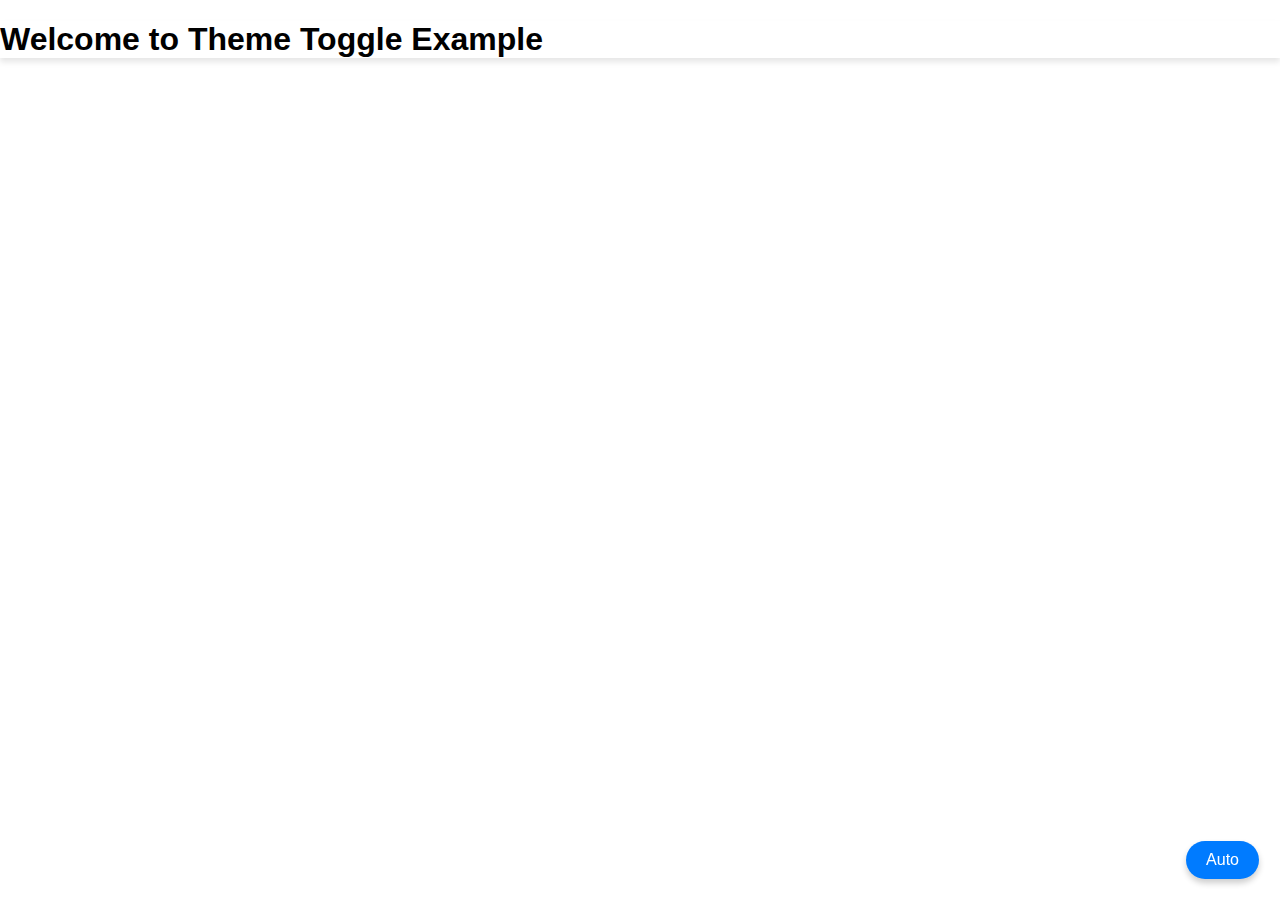
<file: index.html>
<!DOCTYPE html>
<html lang="en">

<head>
	<meta charset="UTF-8">
	<meta name="viewport" content="width=device-width, initial-scale=1.0">
	<title>Theme Toggle</title>
	<link rel="stylesheet" href="styles.css">
</head>

<body>
	<h1>Welcome to Theme Toggle Example</h1>

	<!-- Theme toggle button -->
	<div id="theme-toggle-container">
		<button id="theme-toggle"></button>
	</div>

	<script src="script.js"></script>
</body>

</html>
</file>
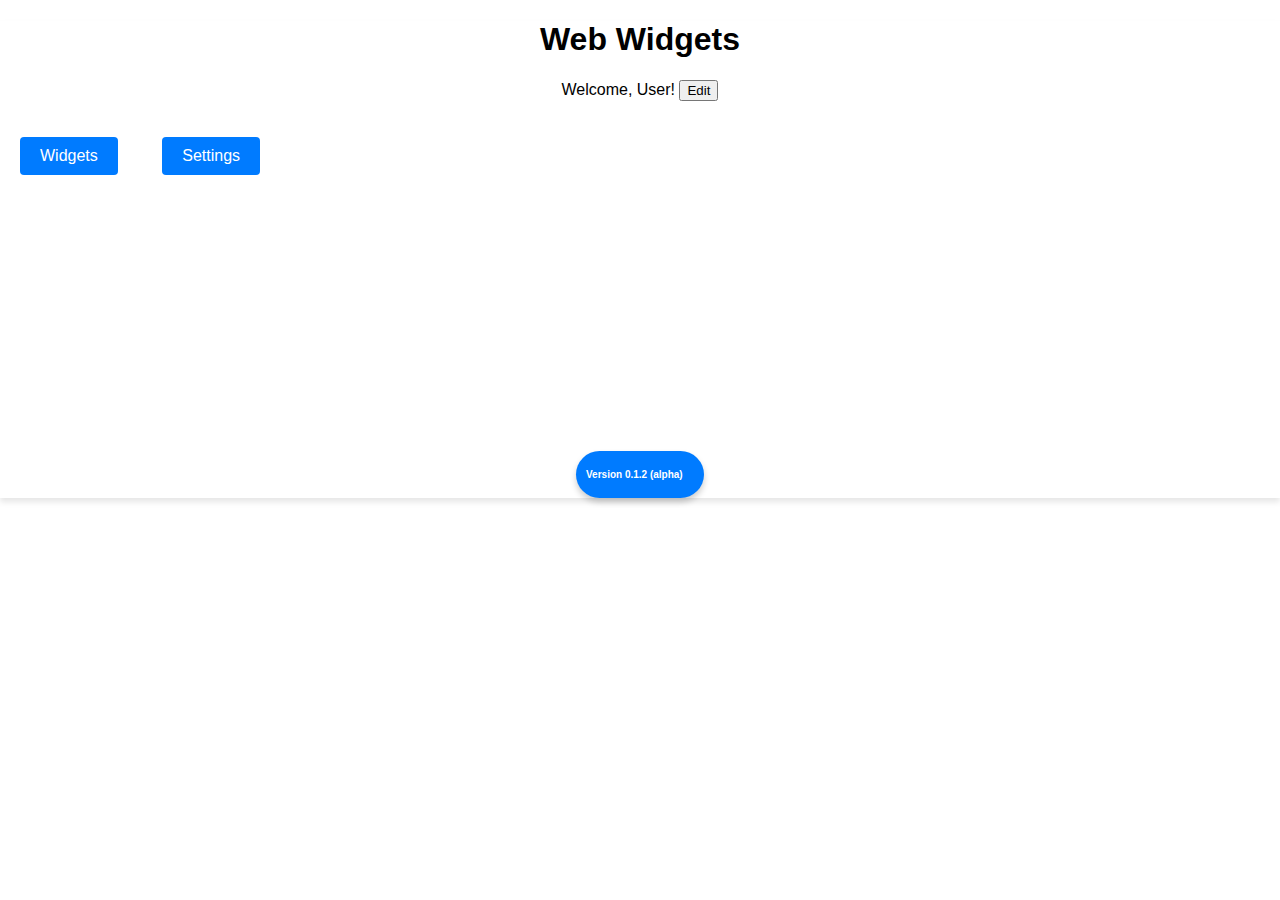
<file: main/index.html>
<!DOCTYPE html>
<html lang="en">

	<head>
		<meta charset="UTF-8">
		<meta name="viewport" content="width=device-width, initial-scale=1.0">
		<meta http-equiv="Content-Security-Policy" content="script-src 'self'">
		<meta name="description"
			content="Web Widgets is a collection of web-based widgets that can be used to perform various tasks.">
		<title>Web Widgets | Home</title>
		<link rel="stylesheet" href="./styles.css">
		<link rel="icon" type="image/x-icon" href="./favicon.png">
		<script src="./cookies/preferences.js" defer></script>
	</head>

	<body>
		<header>
			<center>
				<h1>Web Widgets</h1>
				<p>Welcome, <span id="name">User</span>! <span id="edit"></span></p>
			</center>
		</header>
		<!-- Navigation bar -->
		<main>
			<div class="dropdown">
				<button class="dropbtn">Widgets</button>
				<div class="dropdown-content">
					<div id="widgets-container">
						<!--Calculator coming later-->
						<button id="widgets">
							<a href="./widgets/date&time.html" style="color: white; text-decoration: none;">Clock &
								<!--Calendar coming later--> Calendar</a>
						</button>
						<!--News and weather coming later-->
						<!--Notes coming later-->
						<h4>For Developers (beta)</h4>
						<button id="widgets">
							<a href="./widgets/editor.html" style="color: white; text-decoration: none;">Editor</a>
						</button>
						<button id="widgets">
							<a href="./widgets/iframe.html" style="color: white; text-decoration: none;">iframe</a>
						</button>
						<h4>Very Experimental (expect bugs!)</h4>
						<button id="widgets">
							<a href="./widgets/media.html" style="color: white; text-decoration: none;">Media Player</a>
						</button>
					</div>
				</div>
			</div>

			<!-- Dropdown menu for settings -->
			<div class="dropdown">
				<button class="dropbtn">Settings</button>
				<div class="dropdown-content">
					<div id="settings">
						<!-- Theme toggle button -->
						<div id="theme-toggle-container">
							<button id="theme-toggle">Auto</button>
						</div>
					</div>
				</div>
			</div>
			<div id="version">
				<h4>Version 0.1.2 (alpha)</h4>
			</div>
	</body>

</html>
</file>
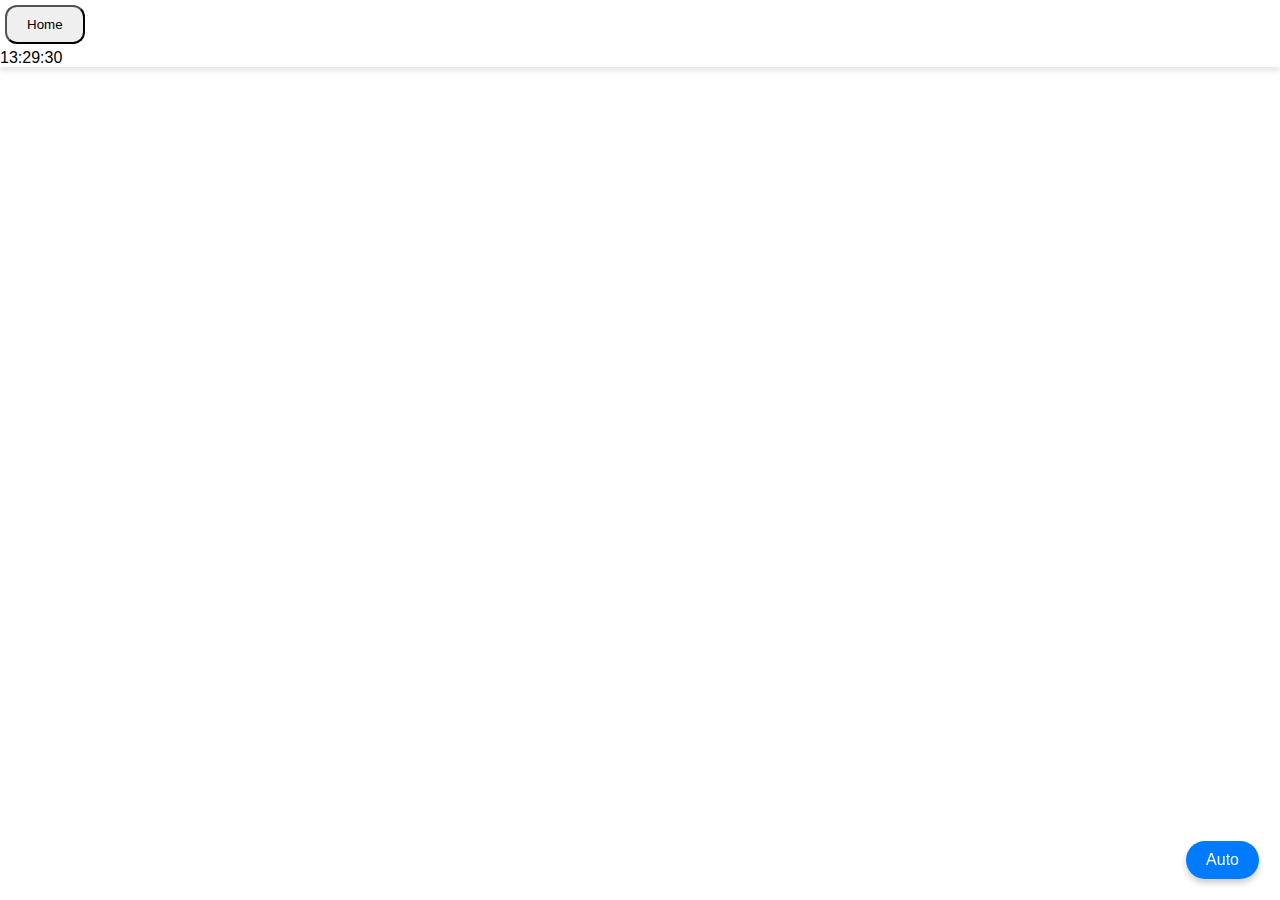
<file: widgets/datetime.html>
<!DOCTYPE html>
<html>

    <head>
        <meta charset="UTF-8">
        <meta name="viewport" content="width=device-width, initial-scale=1.0">
        <title>Clock and Calendar | Web Widgets</title>
        <link rel="stylesheet" href="../styles.css">
        <script src="../cookies/themeCookie.js"></script>
    </head>

    <body onload="startTime()">

        <button onclick="window.location.href='../index.html'">Home</button>

        <div id="txt"></div>

        <script src="/widgets/scripts/clock.js"></script>

        <!-- Theme toggle button -->
        <div id="theme-toggle-container">
            <button id="theme-toggle"></button>
        </div>

    </body>

</html>
</file>
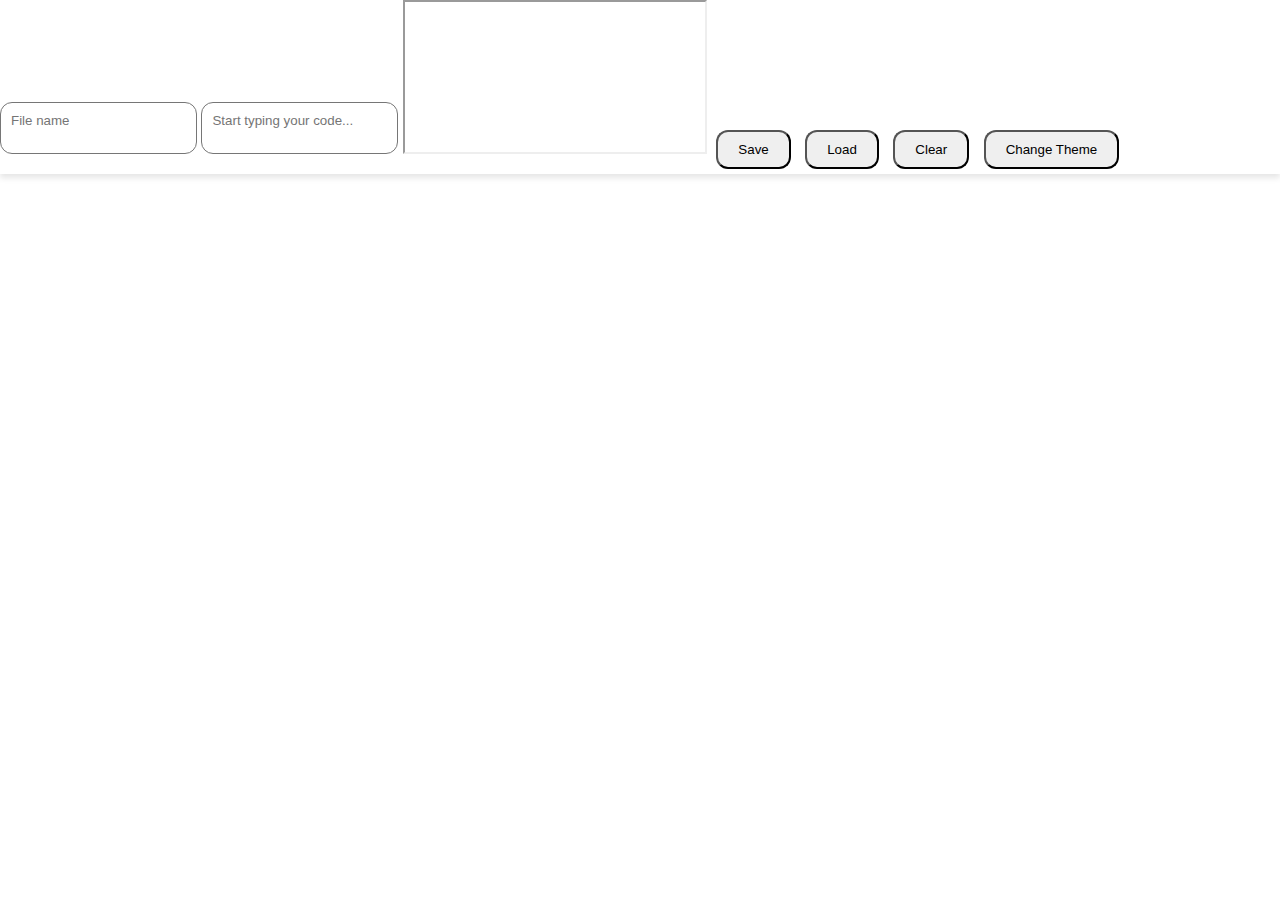
<file: widgets/editor.html>
<!DOCTYPE html>
<html lang="en">
<head>
    <meta charset="UTF-8">
    <meta name="viewport" content="width=device-width, initial-scale=1.0">
    <title>Widget Editor | Web Widgets</title>
    <link rel="stylesheet" href="../styles.css">
    <script src="/widgets/scripts/editor.js"></script>
    <script src="../cookies/themeCookie.js"></script>
</head>

<body>
    <textarea id="filename" placeholder="File name"></textarea>
    <textarea id="editor" placeholder="Start typing your code..." oninput="updatePreview()"></textarea>
    <iframe id="preview" style="background-color: white;" ></iframe>
    <button onclick="saveFile()">Save</button>
    <button onclick="loadFile()">Load</button>
    <button onclick="clearEditor()">Clear</button>
    <button onclick="changeTheme()">Change Theme</button>
</body>
</html>
</file>
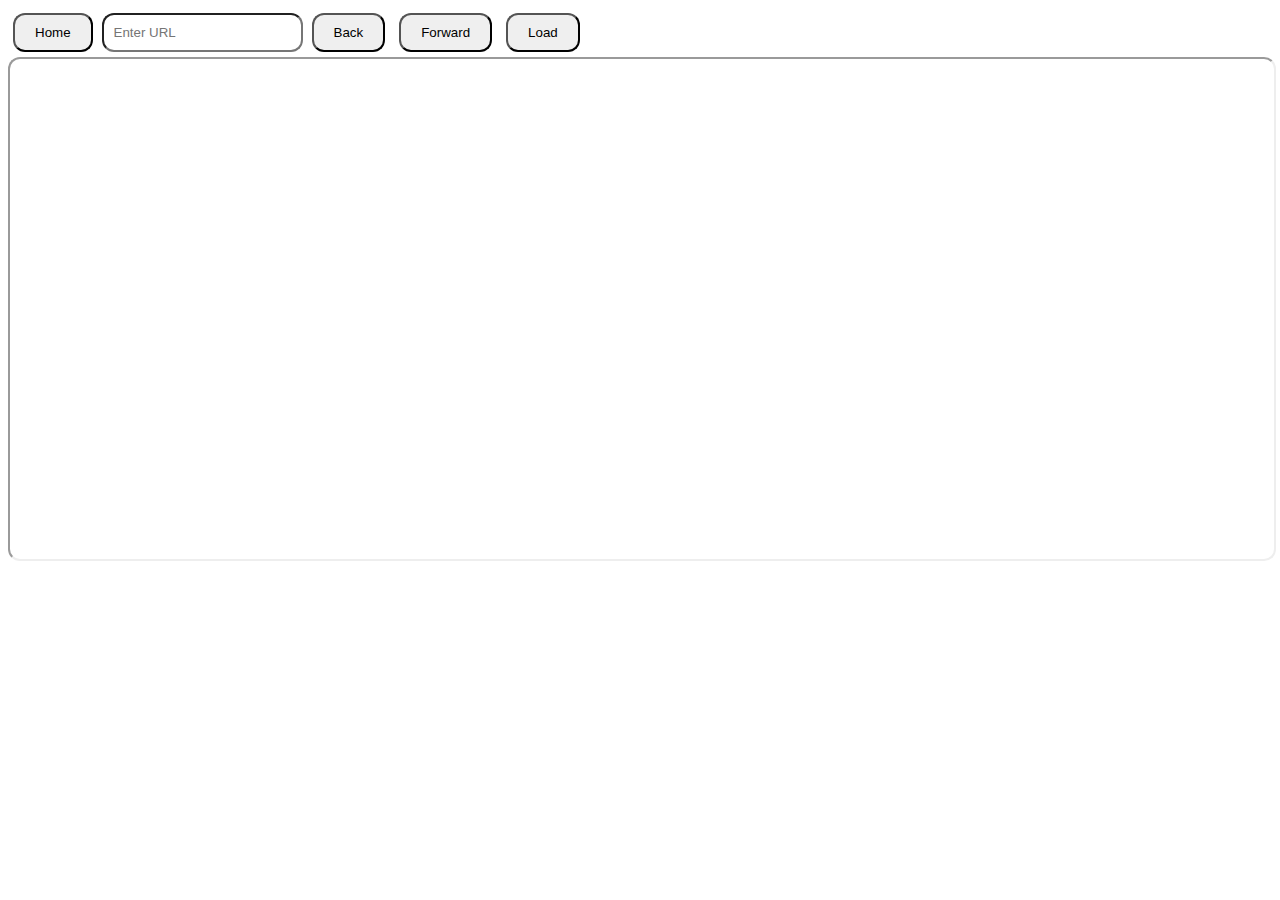
<file: widgets/iframe.html>
<!DOCTYPE html>
<html lang="en">

    <head>
        <meta charset="UTF-8">
        <meta name="viewport" content="width=device-width, initial-scale=1.0">
        <title>iframe Widget | Web Widgets</title>
        <script src="scripts/iframe.js"></script>
        <link rel="stylesheet" href="styles/iframe.css">
    </head>

    <body>
        <button id="homeButton" onclick="window.location.href='../index.html'">Home</button>
        <input type="text" id="input" placeholder="Enter URL">
        <button id="backButton">Back</button>
        <button id="forwardButton">Forward</button>
        <button id="loadButton">Load</button>
        <iframe id="iframe" src="" width="100%" height="500px"></iframe>
    </body>

</html>
</file>
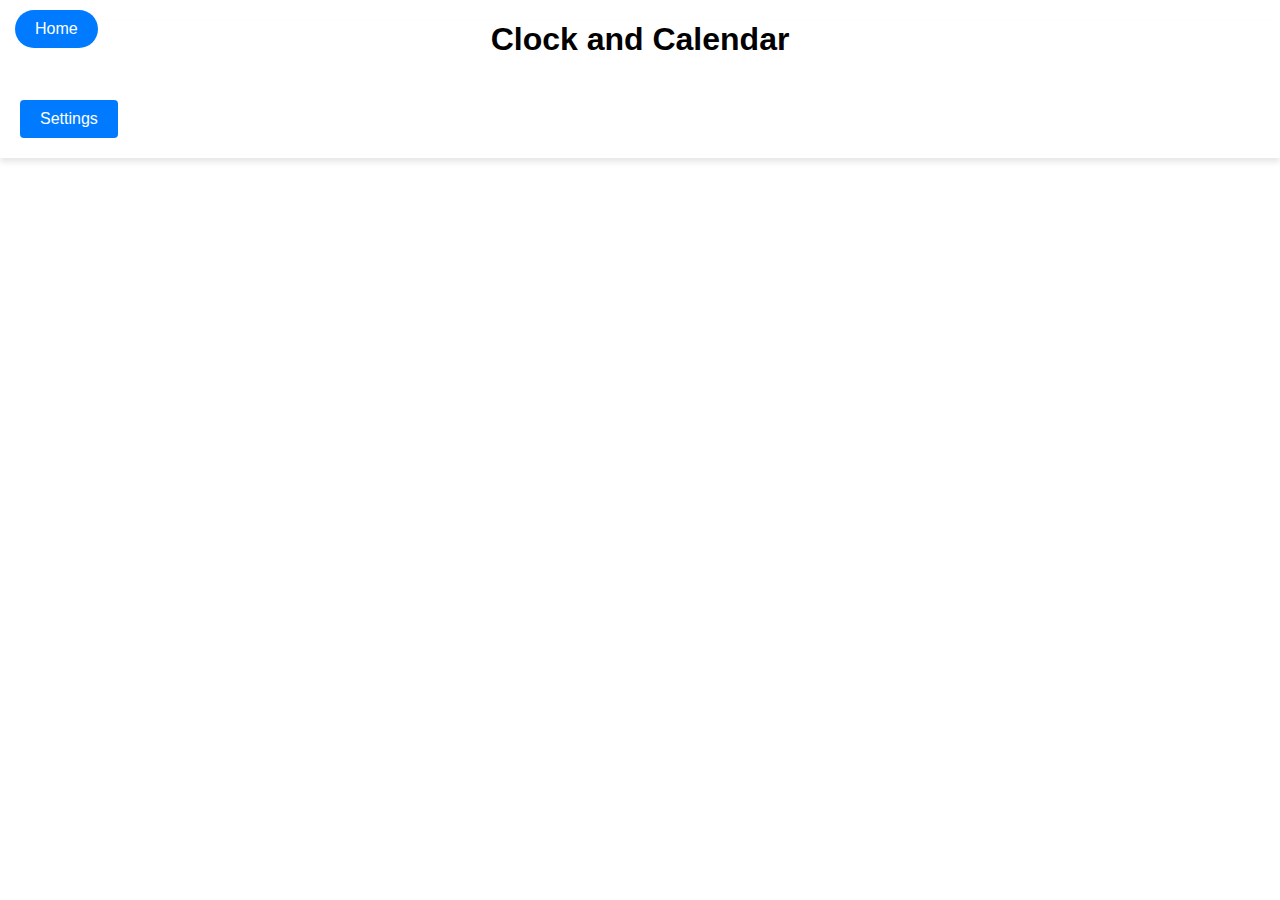
<file: main/widgets/date&time.html>
<!DOCTYPE html>
<html lang="en">
<head>
    <meta charset="UTF-8">
    <meta name="viewport" content="width=device-width, initial-scale=1.0">
    <meta name="description" content="Web Widgets is a collection of web-based widgets that can be used to perform various tasks.">
    <link rel="stylesheet" href="../styles.css">
    <link rel="icon" type="image/x-icon" href="/main/favicon.png">
    <script src="/main/cookies/preferences.js" defer></script>
    <title>Clock and Calendar | Web Widgets</title>
</head>

<body>
    <!-- Navigation bar -->
    <div class="navbar">
        <center>
            <h1>Clock and Calendar</h1>
            <a href="/main/index.html" style="position: absolute; top: 10px; left: 10px;">Home</a>
        </center>
    </div>

    <div id="datetime-container">
        <div id="txt"></div>
        <div id="date"></div>
    </div>

    <!-- Dropdown menu for settings -->
    <div class="dropdown">
        <button class="dropbtn">Settings</button>
        <div class="dropdown-content">
            <div id="settings">
                <div id="time-format">
                    <h3>Time Format</h3>
                    <button id="time-format-12">12-hour</button>
                    <button id="time-format-24">24-hour</button>
                    <button id="show-seconds">Hide Seconds</button>
                </div>
                <div id="date-format">
                    <h3>Date Format</h3>
                    <button id="date-format-mdy">MM/DD/YYYY</button>
                    <button id="date-format-dmy">DD/MM/YYYY</button>
                    <button id="date-format-ymd">YYYY/MM/DD</button>
                </div>
                <!-- Theme toggle button -->
                <div id="theme-toggle-container">
                    <button id="theme-toggle">Auto</button>
                </div>
            </div>
        </div>
    </div>
</body>
</html>
</file>
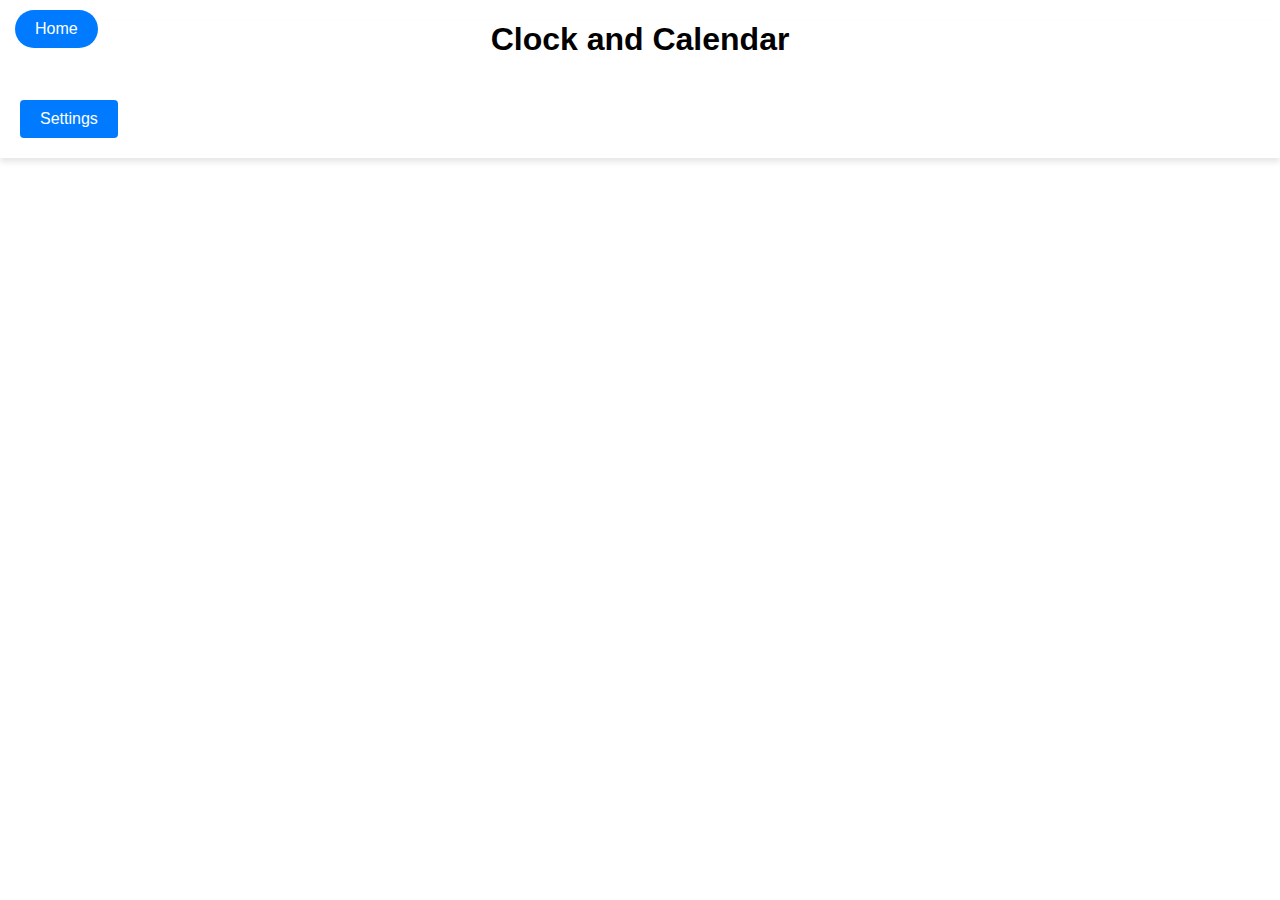
<file: main/widgets/datetime.html>
<!DOCTYPE html>
<html lang="en">
<head>
    <meta charset="UTF-8">
    <meta name="viewport" content="width=device-width, initial-scale=1.0">
    <meta name="description" content="Web Widgets is a collection of web-based widgets that can be used to perform various tasks.">
    <link rel="stylesheet" href="../styles.css">
    <script src="/main/cookies/preferences.js" defer></script>
    <title>Clock and Calendar | Web Widgets</title>
</head>

<body>
    <!-- Navigation bar -->
    <div class="navbar">
        <center>
            <h1>Clock and Calendar</h1>
            <a href="/main/index.html" style="position: absolute; top: 10px; left: 10px;">Home</a>
        </center>
    </div>

    <div id="datetime-container">
        <div id="txt"></div>
        <div id="date"></div>
    </div>

    <!-- Dropdown menu for settings -->
    <div class="dropdown">
        <button class="dropbtn">Settings</button>
        <div class="dropdown-content">
            <div id="settings">
                <div id="time-format">
                    <h3>Time Format</h3>
                    <button id="time-format-12">12-hour</button>
                    <button id="time-format-24">24-hour</button>
                    <button id="show-seconds">Hide Seconds</button>
                </div>
                <div id="date-format">
                    <h3>Date Format</h3>
                    <button id="date-format-mdy">MM/DD/YYYY</button>
                    <button id="date-format-dmy">DD/MM/YYYY</button>
                    <button id="date-format-ymd">YYYY/MM/DD</button>
                </div>
                <!-- Theme toggle button -->
                <div id="theme-toggle-container">
                    <button id="theme-toggle">Auto</button>
                </div>
            </div>
        </div>
    </div>
</body>
</html>
</file>
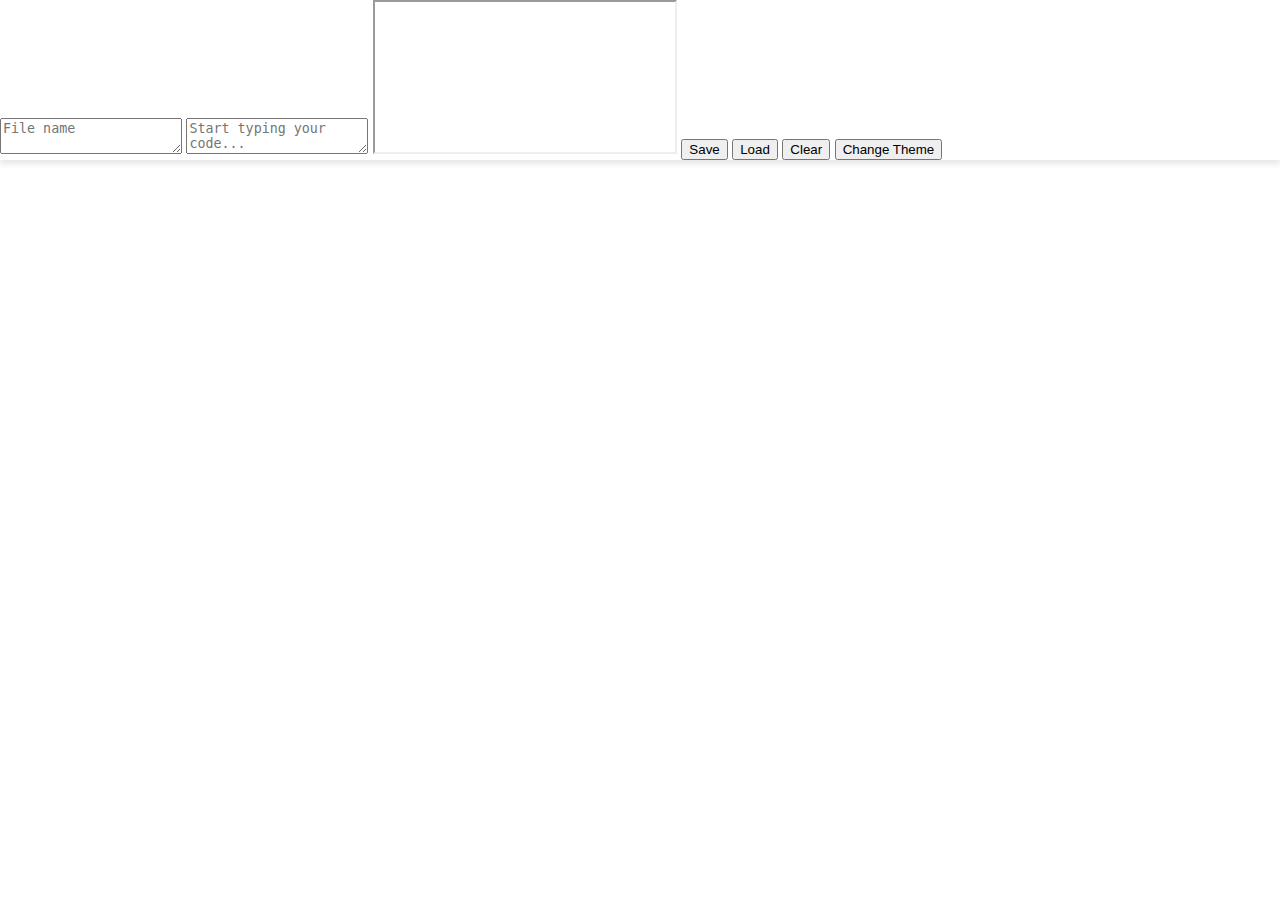
<file: main/widgets/editor.html>
<!DOCTYPE html>
<html lang="en">
<head>
    <meta charset="UTF-8">
    <meta name="viewport" content="width=device-width, initial-scale=1.0">
    <title>Widget Editor | Web Widgets</title>
    <link rel="stylesheet" href="../styles.css">
    <script src="/widgets/scripts/editor.js"></script>
    <script src="/main/cookies/preferences.js"></script>
</head>

<body>
    <textarea id="filename" placeholder="File name"></textarea>
    <textarea id="editor" placeholder="Start typing your code..." oninput="updatePreview()"></textarea>
    <iframe id="preview" style="background-color: white;" aria-live="polite"></iframe>
    <button onclick="saveFile()">Save</button>
    <button onclick="loadFile()">Load</button>
    <button onclick="clearEditor()">Clear</button>
    <button onclick="changeTheme()">Change Theme</button>
</body>
</html>
</file>
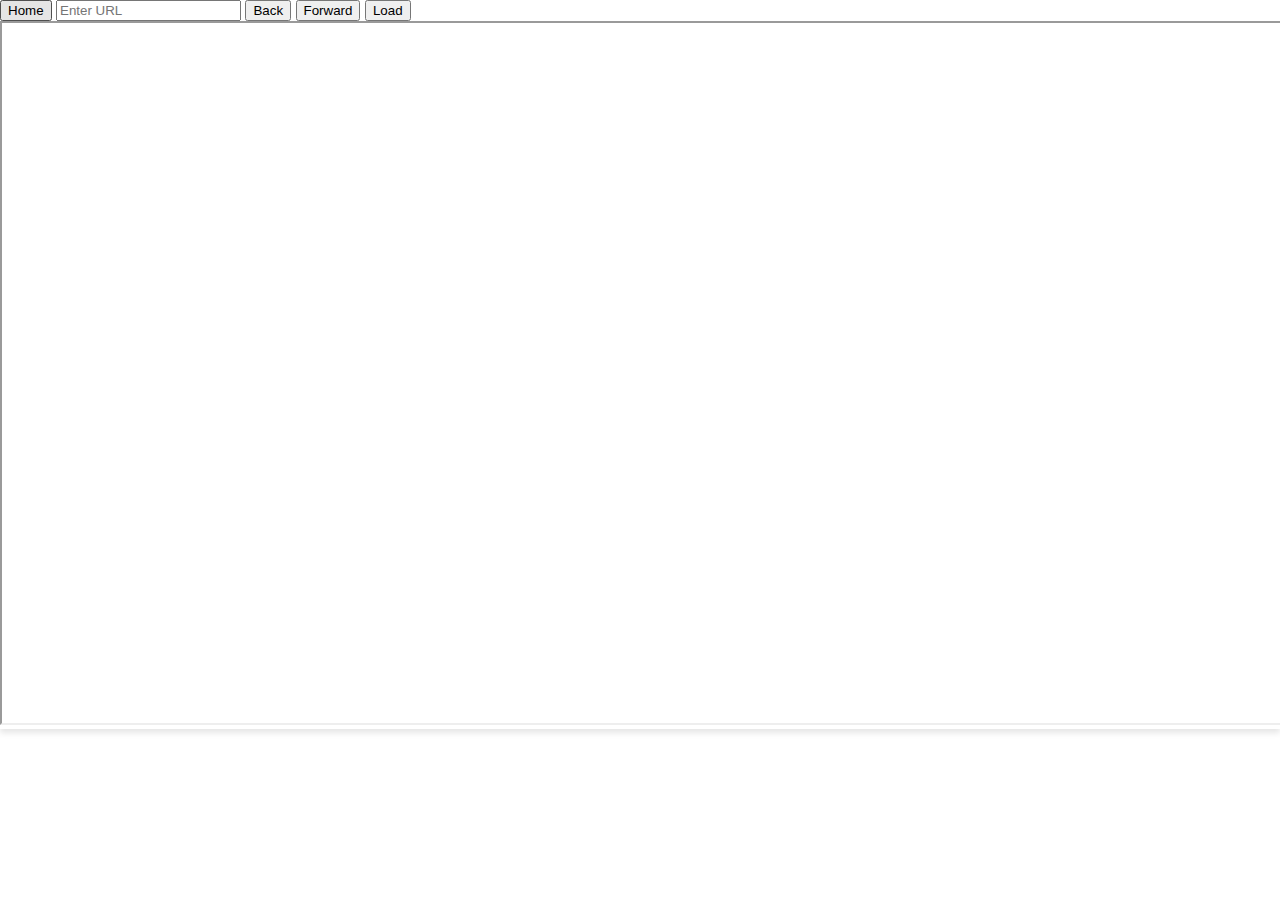
<file: main/widgets/iframe.html>
<!DOCTYPE html>
<html lang="en">

    <head>
        <meta charset="UTF-8">
        <meta name="viewport" content="width=device-width, initial-scale=1.0">
        <title>iframe Widget | Web Widgets</title>
        <script src="/main/widgets/scripts/iframe.js"></script>
        <link rel="stylesheet" href="/main/styles.css">
    </head>

    <body>
        <button id="homeButton" onclick="window.location.href='../index.html'">Home</button>
        <input type="text" id="input" placeholder="Enter URL">
        <button id="backButton">Back</button>
        <button id="forwardButton">Forward</button>
        <button id="loadButton">Load</button>
        <iframe id="iframe" src="" width="100%" height="700px" title="Preview" aria-live="polite"></iframe>
    </body>
</html>
</file>
<file: styles.css>
/* Base styles */
body {
    margin: 0;
    font-family: Arial, sans-serif;
    transition: background-color 0.3s, color 0.3s;
    box-shadow: 0px 4px 6px rgba(0, 0, 0, 0.1);
}

/* Light theme */
body.light {
    background-color: #ffffff;
    color: #000000;
}

/* Dark theme */
body.dark {
    background-color: #000000;
    color: #ffffff;
}

/* Auto theme (matches OS preference) */
body.auto {
    background-color: var(--bg-color, #ffffff);
    color: var(--text-color, #000000);
}

/* Auto theme light and dark */
body.auto-light {
    background-color: #ffffff;
    color: #000000;
}

body.auto-dark {
    background-color: #000000;
    color: #ffffff;
}

/* Button styles */
#theme-toggle-container {
    position: fixed;
    bottom: 16px;
    right: 16px;
}

#theme-toggle {
    background-color: #007bff;
    color: #ffffff;
    border: none;
    border-radius: 24px;
    padding: 10px 20px;
    font-size: 16px;
    cursor: pointer;
    box-shadow: 0 4px 6px rgba(0, 0, 0, 0.2);
    text-transform: capitalize;
    transition: background-color 0.3s;
}

#theme-toggle:hover {
    background-color: #0056b3;
}

/* Iframe styles */
#iframe {
    width: 100%;
    height: 100vh; /* Full viewport height */
    border: none;
    background-color: white;
    padding: 0;
    margin: 0;
    overflow: hidden;
    border-radius: 16px;
}

/* Responsive styles */
@media (max-width: 768px) {
    #iframe {
        height: 70vh; /* Adjust height for smaller screens */
    }
}

@media (max-width: 480px) {
    #iframe {
        height: 50vh; /* Adjust height for very small screens */
    }
}

/* Base styles */
body {
    margin: 0;
    font-family: Arial, sans-serif;
    transition: background-color 0.3s, color 0.3s;
    box-shadow: 0px 4px 6px rgba(0, 0, 0, 0.1);
}

/* Light theme */
body.light {
    background-color: #ffffff;
    color: #000000;
}

/* Dark theme */
body.dark {
    background-color: #000000;
    color: #ffffff;
}

/* Auto theme (matches OS preference) */
body.auto {
    background-color: var(--bg-color, #ffffff);
    color: var(--text-color, #000000);
}

/* Auto theme light and dark */
body.auto-light {
    background-color: #ffffff;
    color: #000000;
}

body.auto-dark {
    background-color: #000000;
    color: #ffffff;
}

/* Button styles */
#theme-toggle-container {
    position: fixed;
    bottom: 16px;
    right: 16px;
}

#theme-toggle {
    background-color: #007bff;
    color: #ffffff;
    border: none;
    border-radius: 24px;
    padding: 10px 20px;
    font-size: 16px;
    cursor: pointer;
    box-shadow: 0 4px 6px rgba(0, 0, 0, 0.2);
    text-transform: capitalize;
    transition: background-color 0.3s;
}

#theme-toggle:hover {
    background-color: #0056b3;
}

/* Editor styles */
.editor {
    width: 100%;
    height: 100%;
    display: flex;
    flex-direction: column;
}

.editor-header {
    display: flex;
    justify-content: space-between;
    align-items: center;
    padding: 16px;
    background-color: #f8f9fa;
    border-bottom: 1px solid #e9ecef;
}

.editor-header h1 {
    margin: 0;
    font-size: 24px;
}

.editor-header button {
    background-color: #007bff;
    color: #ffffff;
    border: none;
    border-radius: 4px;
    padding: 8px 16px;
    font-size: 16px;
    cursor: pointer;
    box-shadow: 0 4px 6px rgba(0, 0, 0, 0.1);
    text-transform: capitalize;
    transition: background-color 0.3s;
}

.editor-header button:hover {
    background-color: #0056b3;
}

.editor-content {
    flex: 1;
    padding: 16px;
    overflow: auto;
}

.editor-footer {
    display: flex;
    justify-content: space-between;
    align-items: center;
    padding: 16px;
    background-color: #f8f9fa;
    border-top: 1px solid #e9ecef;
}

.editor-footer button {
    background-color: #007bff;
    color: #ffffff;
    border: none;
    border-radius: 4px;
    padding: 8px 16px;
    font-size: 16px;
    cursor: pointer;
    box-shadow: 0 4px 6px rgba(0, 0, 0, 0.1);
    text-transform: capitalize;
    transition: background-color 0.3s;
}

.editor-footer button:hover {
    background-color: #0056b3;
}

.editor-footer p {
    margin: 0;
    font-size: 16px;
}

/* Modal styles */
.modal {
    position: fixed;
    top: 0;
    left: 0;
    width: 100%;
    height: 100%;
    background-color: rgba(0, 0, 0, 0.5);
    display: flex;
    justify-content: center;
    align-items: center;
    z-index: 999;
}

.modal-content {
    background-color: #ffffff;
    border-radius: 4px;
    padding: 16px;
    box-shadow: 0 4px 6px rgba(0, 0, 0, 0.1);
}

.modal-header {
    display: flex;
    justify-content: space-between;
    align-items: center;
    padding: 16px;
    background-color: #f8f9fa;
    border-bottom: 1px solid #e9ecef;
}

.modal-header h2 {
    margin: 0;
    font-size: 20px;
}

.modal-body {
    padding: 16px;
}

.modal-footer {
    display: flex;
    justify-content: flex-end;
    align-items: center;
    padding: 16px;
    background-color: #f8f9fa;
    border-top: 1px solid #e9ecef;
}

.modal-footer button {
    background-color: #007bff;
    color: #ffffff;
    border: none;
    border-radius: 4px;
    padding: 8px 16px;
    font-size: 16px;
    cursor: pointer;
    box-shadow: 0 4px 6px rgba(0, 0, 0, 0.1);
    text-transform: capitalize;
    transition: background-color 0.3s;
}

.modal-footer button:hover {
    background-color: #0056b3;
}

/* Notification styles */
.notification {
    position: fixed;
    bottom: 16px;
    right: 16px;
    background-color: #007bff;
    color: #ffffff;
    border-radius: 4px;
    padding: 8px 16px;
    font-size: 16px;
    box-shadow: 0 4px 6px rgba(0, 0, 0, 0.1);
    text-transform: capitalize;
    transition: background-color 0.3s;
}

.notification:hover {
    background-color: #0056b3;
}

/* Tooltip styles */
.tooltip {
    position: relative;
    display: inline-block;
    cursor: pointer;
}

.tooltip .tooltiptext {
    visibility: hidden;
    width: 120px;
    background-color: #000000;
    color: #ffffff;
    text-align: center;
    border-radius: 4px;
    padding: 8px;
    position: absolute;
    z-index: 1;
    bottom: 125%;
    left: 50%;
    margin-left: -60px;
    opacity: 0;
    transition: opacity 0.3s;
}

.tooltip .tooltiptext::after {
    content: "";
    position: absolute;
    top: 100%;
    left: 50%;
    margin-left: -5px;
    border-width: 5px;
    border-style: solid;
    border-color: #000000 transparent transparent transparent;
}

.tooltip:hover .tooltiptext {
    visibility: visible;
    opacity: 1;
}

/* Loader styles */
.loader {
    border: 4px solid #f3f3f3;
    border-top: 4px solid #3498db;
    border-radius: 50%;
    width: 40px;
    height: 40px;
    animation: spin 2s linear infinite;
    margin: 0 auto;
}

@keyframes spin {
    0% {
        transform: rotate(0deg);
    }

    100% {
        transform: rotate(360deg);
    }
}

/* Responsive styles */
@media (max-width: 768px) {
    .editor-header {
        flex-direction: column;
        align-items: flex-start;
    }

    .editor-header h1 {
        margin-bottom: 16px;
    }

    .editor-header button {
        margin-top: 16px;
    }

    .editor-footer {
        flex-direction: column;
        align-items: flex-start;
    }

    .editor-footer button {
        margin-top: 16px;
    }
}

/* Dark mode styles */
body.dark .editor-header {
    background-color: #343a40;
    color: #ffffff;
}

body.dark .editor-header button {
    background-color: #28a745;
}

body.dark .editor-header button:hover {
    background-color: #218838;
}

body.dark .editor-content {
    background-color: #343a40;
    color: #ffffff;
}

body.dark .editor-footer {
    background-color: #343a40;
    color: #ffffff;
}

body.dark .editor-footer button {
    background-color: #28a745;
}

body.dark .editor-footer button:hover {
    background-color: #218838;
}

body.dark .modal-content {
    background-color: #343a40;
    color: #ffffff;
}

body.dark .modal-header {
    background-color: #343a40;
    color: #ffffff;
}

body.dark .modal-footer {
    background-color: #343a40;
    color: #ffffff;
}

body.dark .modal-footer button {
    background-color: #28a745;
}

body.dark .modal-footer button:hover {
    background-color: #218838;
}

body.dark .notification {
    background-color: #28a745;
}

body.dark .notification:hover {
    background-color: #218838;
}

body.dark .tooltip .tooltiptext {
    background-color: #ffffff;
    color: #000000;
}

body.dark .loader {
    border: 4px solid #f3f3f3;
    border-top: 4px solid #28a745;
}

/* Light mode styles */
body.light .editor-header {
    background-color: #f8f9fa;
    color: #000000;
}

body.light .editor-header button {
    background-color: #007bff;
}

body.light .editor-header button:hover {
    background-color: #0056b3;
}

body.light .editor-content {
    background-color: #ffffff;
    color: #000000;
}

body.light .editor-footer {
    background-color: #f8f9fa;
    color: #000000;
}

body.light .editor-footer button {
    background-color: #007bff;
}

body.light .editor-footer button:hover {
    background-color: #0056b3;
}

body.light .modal-content {
    background-color: #ffffff;
    color: #000000;
}

body.light .modal-header {
    background-color: #f8f9fa;
    color: #000000;
}

body.light .modal-footer {
    background-color: #f8f9fa;
    color: #000000;
}

body.light .modal-footer button {
    background-color: #007bff;
}

body.light .modal-footer button:hover {
    background-color: #0056b3;
}

body.light .notification {
    background-color: #007bff;
}

body.light .notification:hover {
    background-color: #0056b3;
}

body.light .tooltip .tooltiptext {
    background-color: #000000;
    color: #ffffff;
}

body.light .loader {
    border: 4px solid #f3f3f3;
    border-top: 4px solid #007bff;
}

/* Auto theme styles */
body.auto .editor-header {
    background-color: var(--bg-color, #f8f9fa);
    color: var(--text-color, #000000);
}

body.auto .editor-header button {
    background-color: #007bff;
}

body.auto .editor-header button:hover {
    background-color: #0056b3;
}

body.auto .editor-content {
    background-color: var(--bg-color, #ffffff);
    color: var(--text-color, #000000);
}

body.auto .editor-footer {
    background-color: var(--bg-color, #f8f9fa);
    color: var(--text-color, #000000);
}

body.auto .editor-footer button {
    background-color: #007bff;
}

body.auto .editor-footer button:hover {
    background-color: #0056b3;
}

body.auto .modal-content {
    background-color: var(--bg-color, #ffffff);
    color: var(--text-color, #000000);
}

body.auto .modal-header {
    background-color: var(--bg-color, #f8f9fa);
    color: var(--text-color, #000000);
}

body.auto .modal-footer {
    background-color: var(--bg-color, #f8f9fa);
    color: var(--text-color, #000000);
}

body.auto .modal-footer button {
    background-color: #007bff;
}

body.auto .modal-footer button:hover {
    background-color: #0056b3;
}

body.auto .notification {
    background-color: #007bff;
}

body.auto .notification:hover {
    background-color: #0056b3;
}

body.auto .tooltip .tooltiptext {
    background-color: #000000;
    color: #ffffff;
}

body.auto .loader {
    border: 4px solid #f3f3f3;
    border-top: 4px solid #007bff;
}

/* Auto theme light styles */
body.auto-light .editor-header {
    background-color: #f8f9fa;
    color: #000000;
}

body.auto-light .editor-header button {
    background-color: #007bff;
}

body.auto-light .editor-header button:hover {
    background-color: #0056b3;
}

body.auto-light .editor-content {
    background-color: #ffffff;
    color: #000000;
}

body.auto-light .editor-footer {
    background-color: #f8f9fa;
    color: #000000;
}

body.auto-light .editor-footer button {
    background-color: #007bff;
}

body.auto-light .editor-footer button:hover {
    background-color: #0056b3;
}

body.auto-light .modal-content {
    background-color: #ffffff;
    color: #000000;
}

body.auto-light .modal-header {
    background-color: #f8f9fa;
    color: #000000;
}

body.auto-light .modal-footer {
    background-color: #f8f9fa;
    color: #000000;
}

body.auto-light .modal-footer button {
    background-color: #007bff;
}

body.auto-light .modal-footer button:hover {
    background-color: #0056b3;
}

body.auto-light .notification {
    background-color: #007bff;
}

body.auto-light .notification:hover {
    background-color: #0056b3;
}

body.auto-light .tooltip .tooltiptext {
    background-color: #000000;
    color: #ffffff;
}

body.auto-light .loader {
    border: 4px solid #f3f3f3;
    border-top: 4px solid #007bff;
}

/* Auto theme dark styles */
body.auto-dark .editor-header {
    background-color: #343a40;
    color: #ffffff;
}

body.auto-dark .editor-header button {
    background-color: #28a745;
}

body.auto-dark .editor-header button:hover {
    background-color: #218838;
}

body.auto-dark .editor-content {
    background-color: #343a40;
    color: #ffffff;
}

body.auto-dark .editor-footer {
    background-color: #343a40;
    color: #ffffff;
}

body.auto-dark .editor-footer button {
    background-color: #28a745;
}

body.auto-dark .editor-footer button:hover {
    background-color: #218838;
}

body.auto-dark .modal-content {
    background-color: #343a40;
    color: #ffffff;
}

body.auto-dark .modal-header {
    background-color: #343a40;
    color: #ffffff;
}

body.auto-dark .modal-footer {
    background-color: #343a40;
    color: #ffffff;
}

body.auto-dark .modal-footer button {
    background-color: #28a745;
}

body.auto-dark .modal-footer button:hover {
    background-color: #218838;
}

body.auto-dark .notification {
    background-color: #28a745;
}

body.auto-dark .notification:hover {
    background-color: #218838;
}

body.auto-dark .tooltip .tooltiptext {
    background-color: #ffffff;
    color: #000000;
}

body.auto-dark .loader {
    border: 4px solid #f3f3f3;
    border-top: 4px solid #28a745;
}

/* Custom styles */
.custom {
    background-color: #f8f9fa;
    color: #000000;
}

.custom.dark {
    background-color: #343a40;
    color: #ffffff;
}

.custom.auto {
    background-color: var(--bg-color, #f8f9fa);
    color: var(--text-color, #000000);
}

.custom.auto-dark {
    background-color: #343a40;
    color: #ffffff;
}

.custom.auto-light {
    background-color: #f8f9fa;
    color: #000000;
}

.custom .editor-header {
    background-color: #f8f9fa;
    color: #000000;
}

.custom .editor-header button {
    background-color: #007bff;
}

.custom .editor-header button:hover {
    background-color: #0056b3;
}

.custom .editor-content {
    background-color: #ffffff;
    color: #000000;
}

.custom .editor-footer {
    background-color: #f8f9fa;
    color: #000000;
}

.custom .editor-footer button {
    background-color: #007bff;
}

.custom .editor-footer button:hover {
    background-color: #0056b3;
}

.custom .modal-content {
    background-color: #ffffff;
    color: #000000;
}

.custom .modal-header {
    background-color: #f8f9fa;
    color: #000000;
}

.custom .modal-footer {
    background-color: #f8f9fa;
    color: #000000;
}

.custom .modal-footer button {
    background-color: #007bff;
}

.custom .modal-footer button:hover {
    background-color: #0056b3;
}

.custom .notification {
    background-color: #007bff;
}

.custom .notification:hover {
    background-color: #0056b3;
}

.custom .tooltip .tooltiptext {
    background-color: #000000;
    color: #ffffff;
}

.custom .loader {
    border: 4px solid #f3f3f3;
    border-top: 4px solid #007bff;
}

.custom.dark .editor-header {
    background-color: #343a40;
    color: #ffffff;
}

.custom.dark .editor-header button {
    background-color: #28a745;
}

.custom.dark .editor-header button:hover {
    background-color: #218838;
}

.custom.dark .editor-content {
    background-color: #343a40;
    color: #ffffff;
}

.custom.dark .editor-footer {
    background-color: #343a40;
    color: #ffffff;
}

.custom.dark .editor-footer button {
    background-color: #28a745;
}

.custom.dark .editor-footer button:hover {
    background-color: #218838;
}

.custom.dark .modal-content {
    background-color: #343a40;
    color: #ffffff;
}

.custom.dark .modal-header {
    background-color: #343a40;
    color: #ffffff;
}

.custom.dark .modal-footer {
    background-color: #343a40;
    color: #ffffff;
}

.custom.dark .modal-footer button {
    background-color: #28a745;
}

.custom.dark .modal-footer button:hover {
    background-color: #218838;
}

.custom.dark .notification {
    background-color: #28a745;
}

.custom.dark .notification:hover {
    background-color: #218838;
}

.custom.dark .tooltip .tooltiptext {
    background-color: #ffffff;
    color: #000000;
}

.custom.dark .loader {
    border: 4px solid #f3f3f3;
    border-top: 4px solid #28a745;
}

.custom.auto .editor-header {
    background-color: var(--bg-color, #f8f9fa);
    color: var(--text-color, #000000);
}

.custom.auto .editor-header button {
    background-color: #007bff;
}

.custom.auto .editor-header button:hover {
    background-color: #0056b3;
}

.custom.auto .editor-content {
    background-color: var(--bg-color, #ffffff);
    color: var(--text-color, #000000);
}

.custom.auto .editor-footer {
    background-color: var(--bg-color, #f8f9fa);
    color: var(--text-color, #000000);
}

.custom.auto .editor-footer button {
    background-color: #007bff;
}

.custom.auto .editor-footer button:hover {
    background-color: #0056b3;
}

.custom.auto .modal-content {
    background-color: var(--bg-color, #ffffff);
    color: var(--text-color, #000000);
}

.custom.auto .modal-header {
    background-color: var(--bg-color, #f8f9fa);
    color: var(--text-color, #000000);
}

.custom.auto .modal-footer {
    background-color: var(--bg-color, #f8f9fa);
    color: var(--text-color, #000000);
}

.custom.auto .modal-footer button {
    background-color: #007bff;
}

.custom.auto .modal-footer button:hover {
    background-color: #0056b3;
}

.custom.auto .notification {
    background-color: #007bff;
}

.custom.auto .notification:hover {
    background-color: #0056b3;
}

.custom.auto .tooltip .tooltiptext {
    background-color: #000000;
    color: #ffffff;
}

.custom.auto .loader {
    border: 4px solid #f3f3f3;
    border-top: 4px solid #007bff;
}

.custom.auto-dark .editor-header {
    background-color: #343a40;
    color: #ffffff;
}

.custom.auto-dark .editor-header button {
    background-color: #28a745;
}

.custom.auto-dark .editor-header button:hover {
    background-color: #218838;
}

.custom.auto-dark .editor-content {
    background-color: #343a40;
    color: #ffffff;
}

.custom.auto-dark .editor-footer {
    background-color: #343a40;
    color: #ffffff;
}

.custom.auto-dark .editor-footer button {
    background-color: #28a745;
}

.custom.auto-dark .editor-footer button:hover {
    background-color: #218838;
}

.custom.auto-dark .modal-content {
    background-color: #343a40;
    color: #ffffff;
}

.custom.auto-dark .modal-header {
    background-color: #343a40;
    color: #ffffff;
}

.custom.auto-dark .modal-footer {
    background-color: #343a40;
    color: #ffffff;
}

.custom.auto-dark .modal-footer button {
    background-color: #28a745;
}

.custom.auto-dark .modal-footer button:hover {
    background-color: #218838;
}

.custom.auto-dark .notification {
    background-color: #28a745;
}

.custom.auto-dark .notification:hover {
    background-color: #218838;
}

.custom.auto-dark .tooltip .tooltiptext {
    background-color: #ffffff;
    color: #000000;
}

.custom.auto-dark .loader {
    border: 4px solid #f3f3f3;
    border-top: 4px solid #28a745;
}

.custom.auto-light .editor-header {
    background-color: #f8f9fa;
    color: #000000;
}

.custom.auto-light .editor-header button {
    background-color: #007bff;
}

.custom.auto-light .editor-header button:hover {
    background-color: #0056b3;
}

.custom.auto-light .editor-content {
    background-color: #ffffff;
    color: #000000;
}

.custom.auto-light .editor-footer {
    background-color: #f8f9fa;
    color: #000000;
}

.custom.auto-light .editor-footer button {
    background-color: #007bff;
}

.custom.auto-light .editor-footer button:hover {
    background-color: #0056b3;
}

.custom.auto-light .modal-content {
    background-color: #ffffff;
    color: #000000;
}

.custom.auto-light .modal-header {
    background-color: #f8f9fa;
    color: #000000;
}

.custom.auto-light .modal-footer {
    background-color: #f8f9fa;
    color: #000000;
}

.custom.auto-light .modal-footer button {
    background-color: #007bff;
}

.custom.auto-light .modal-footer button:hover {
    background-color: #0056b3;
}

.custom.auto-light .notification {
    background-color: #007bff;
}

.custom.auto-light .notification:hover {
    background-color: #0056b3;
}

.custom.auto-light .tooltip .tooltiptext {
    background-color: #000000;
    color: #ffffff;
}

.custom.auto-light .loader {
    border: 4px solid #f3f3f3;
    border-top: 4px solid #007bff;
}

body {
    flex-direction: column;
    align-items: center;
}

.button-container {
    display: flex;
    justify-content: center;
    margin: 10px 0;
}

button {
    border-radius: 12px;
    margin: 5px;
    padding: 10px 20px;
}

#input {
    padding: 10px;
    border-radius: 12px;
}

textarea {
    padding: 10px;
    border-radius: 12px;
    font-family: 'Segoe UI', Tahoma, Geneva, Verdana, sans-serif;
    resize: none;
}
</file>
<file: main/styles.css>
/* Base styles */
body {
    margin: 0;
    font-family: Arial, sans-serif;
    transition: background-color 0.3s, color 0.3s;
    box-shadow: 0 4px 6px rgba(0, 0, 0, 0.1);
}

/* Light theme */
body.light {
    --bg-color: #ffffff;
    --text-color: #000000;
    --dropdown-bg-color: #f9f9f9;
    --dropdown-text-color: #000000;
    --dropdown-hover-bg-color: #e0e0e0;
    background-color: var(--bg-color);
    color: var(--text-color);
}

/* Dark theme */
body.dark {
    --bg-color: #000000;
    --text-color: #ffffff;
    --dropdown-bg-color: #333333;
    --dropdown-text-color: #ffffff;
    --dropdown-hover-bg-color: #555555;
    background-color: var(--bg-color);
    color: var(--text-color);
}

/* Auto theme (matches OS preference) */
body.auto {
    background-color: var(--bg-color, #ffffff);
    color: var(--text-color, #000000);
}

/* Auto theme light and dark */
body.auto-light {
    --bg-color: #ffffff;
    --text-color: #000000;
    --dropdown-bg-color: #f9f9f9;
    --dropdown-text-color: #000000;
    --dropdown-hover-bg-color: #e0e0e0;
    background-color: var(--bg-color);
    color: var(--text-color);
}

body.auto-dark {
    --bg-color: #000000;
    --text-color: #ffffff;
    --dropdown-bg-color: #333333;
    --dropdown-text-color: #ffffff;
    --dropdown-hover-bg-color: #555555;
    background-color: var(--bg-color);
    color: var(--text-color);
}

/* Button styles */
#theme-toggle-container {
    margin-top: 10px;
}

#theme-toggle {
    background-color: #007bff;
    color: #ffffff;
    border: none;
    border-radius: 24px;
    padding: 10px 20px;
    font-size: 16px;
    cursor: pointer;
    box-shadow: 0 4px 6px rgba(0, 0, 0, 0.2);
    text-transform: capitalize;
    transition: background-color 0.3s;
}

#theme-toggle:hover {
    background-color: #0056b3;
}

#widgets-container {
    margin-top: 10px;
}

#widgets {
    background-color: #007bff;
    color: #ffffff;
    border: none;
    border-radius: 24px;
    padding: 10px 20px;
    font-size: 16px;
    cursor: pointer;
    box-shadow: 0 4px 6px rgba(0, 0, 0, 0.2);
    text-transform: capitalize;
    transition: background-color 0.3s;
}

#widgets:hover {
    background-color: #0056b3;
}

/* Dropdown menu styles */
.dropdown {
    position: relative;
    display: inline-block;
    margin: 20px;
}

.dropbtn {
    background-color: #007bff;
    color: white;
    padding: 10px 20px;
    font-size: 16px;
    border: none;
    cursor: pointer;
    border-radius: 4px;
}

.dropbtn:hover,
.dropbtn:focus {
    background-color: #0056b3;
}

.dropdown-content {
    display: none;
    position: absolute;
    background-color: var(--dropdown-bg-color);
    color: var(--dropdown-text-color);
    min-width: 200px;
    box-shadow: 0 8px 16px rgba(0, 0, 0, 0.2);
    z-index: 1;
    border-radius: 4px;
    padding: 10px;
    top: 40px;
    /* Adjust to be directly below the button */
    left: 0;
    /* Align with the button */
}

.dropdown-content h2,
.dropdown-content h3 {
    color: var(--dropdown-text-color);
}

.dropdown-content button {
    background-color: #007bff;
    color: white;
    padding: 10px;
    border: none;
    border-radius: 4px;
    cursor: pointer;
    margin: 5px 0;
    width: 100%;
    text-align: left;
}

.dropdown-content button:hover {
    background-color: var(--dropdown-hover-bg-color);
}

.dropdown:hover .dropdown-content {
    display: block;
}

.dropbtn:hover + .dropdown-content,
.dropdown-content:hover {
    display: block;
}

/* Media controls styles */
.controlsContainer {
    display: flex;
    justify-content: center;
    margin-top: 10px;
    position: absolute;
    bottom: 20px;
    left: 50%;
    transform: translateX(-50%);
    transition: opacity 0.5s;
    opacity: 1;
}

.controlsContainer button {
    background-color: #007bff;
    color: #ffffff;
    border: none;
    border-radius: 12px;
    padding: 10px 20px;
    font-size: 16px;
    cursor: pointer;
    margin: 5px;
    box-shadow: 0 4px 6px rgba(0, 0, 0, 0.1);
    transition: background-color 0.3s;
}

.controlsContainer button:hover {
    background-color: #0056b3;
}

.controlsContainer input[type="range"] {
    margin: 5px;
}

.volumeLabel {
    position: absolute;
    bottom: -30px;
    left: 50%;
    transform: translateX(-50%);
    background-color: #333;
    color: white;
    padding: 5px 10px;
    border-radius: 5px;
    opacity: 0;
    transition: opacity 0.5s, bottom 0.5s;
}

.volumeLabel.show {
    opacity: 1;
    bottom: 10px;
}

/* Iframe styles */
.iframe {
    width: 100%;
    height: 100vh;
    /* Full viewport height */
    border: none;
    background-color: white;
    padding: 0;
    margin: 0;
    overflow: hidden;
    border-radius: 16px;
}

/* Responsive styles */
@media (max-width: 768px) {
    .iframe {
        height: 70vh;
        /* Adjust height for smaller screens */
    }
}

@media (max-width: 480px) {
    .iframe {
        height: 50vh;
        /* Adjust height for very small screens */
    }
}

/* Navbar styles */
.navbar a {
    padding: 10px 20px;
    display: inline-block;
    color: white;
    text-align: center;
    text-decoration: none;
    background-color: #007bff;
    border-radius: 25px;
    margin: 0 5px;
    cursor: pointer;
}

.navbar a:hover {
    background-color: #0056b3;
}

/* Custom file upload button */
.custom-file-upload {
    display: inline-block;
    padding: 10px 20px;
    cursor: pointer;
    background-color: #007bff;
    color: white;
    border: none;
    border-radius: 25px;
    font-size: 16px;
    margin: 0 5px;
}

.custom-file-upload:hover {
    background-color: #0056b3;
}

/* Media elements container */
.media-elements {
    position: relative;
    display: flex;
    justify-content: flex-start;
    align-items: center;
    height: 100vh;
}

.left-aligned-video {
    width: 80%;
    max-width: 800px;
    height: auto;
    border-radius: 12px;
}

.media-container {
    position: relative;
}

.settings-container {
    position: absolute;
    top: 10px;
    right: 10px;
    display: flex;
    justify-content: center;
    align-items: center;
    gap: 10px;
}

.pill-container {
    display: flex;
    align-items: center;
    border-radius: 25px;
    overflow: hidden;
}

.pill-button {
    padding: 10px 20px;
    text-decoration: none;
    color: #fff;
    background-color: #007bff;
    display: inline-block;
    border: none;
    border-radius: 25px;
    margin: 0 5px;
    cursor: pointer;
}

.pill-button:hover {
    background-color: #0056b3;
}

#version {
    background-color: #007bff;
    color: #ffffff;
    border: none;
    border-radius: 24px;
    padding: 5px 10px;
    font-size: 10px;
    box-shadow: 0 4px 6px rgba(0, 0, 0, 0.2);
    transition: background-color 0.3s;
    margin-left: 45%;
    margin-right: 45%;
    margin-top: 20%;
}

#version:hover {
    background-color: #0056b3;
}
</file>
<file: widgets/styles/iframe.css>
body {
    flex-direction: column;
    align-items: center;
}

.button-container {
    display: flex;
    justify-content: center;
    margin: 10px 0;
}

button {
    border-radius: 12px;
    margin: 5px;
    padding: 10px 20px;
}

#input {
    padding: 10px;
    border-radius: 12px;
}

#iframe {
   border-radius: 12px;
}
</file>
